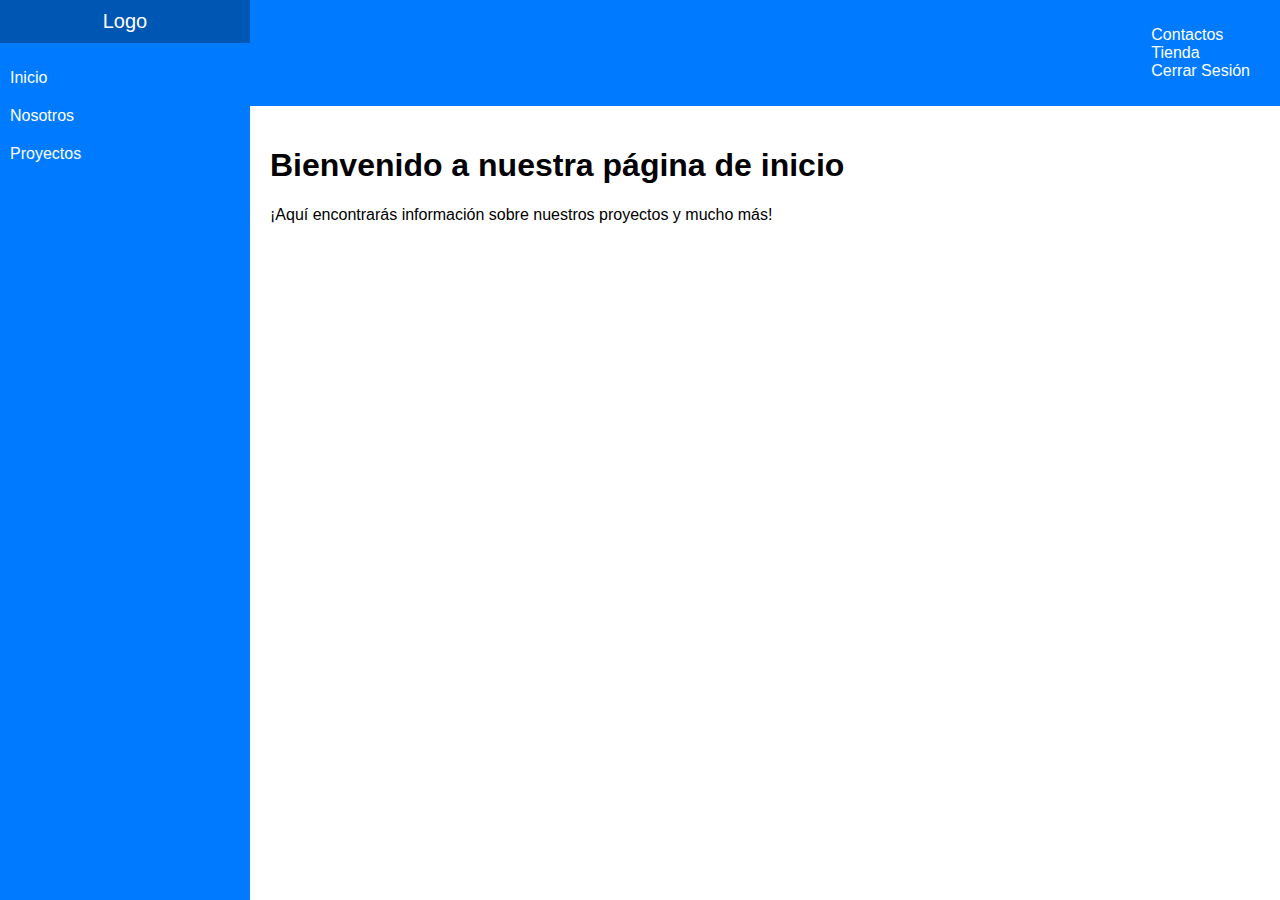
<file: index.html>
<!DOCTYPE html>
<html lang="en">
<head>
    <meta charset="UTF-8">
    <meta name="viewport" content="width=device-width, initial-scale=1.0">
    <link rel="stylesheet" href="index.css">
    <title>Página de Inicio</title>
</head>
<body>
    <div class="sidebar">
        <div class="logo">Logo</div>
        <ul>
            <li><a href="#">Inicio</a></li>
            <li><a href="Nosotros.html">Nosotros</a></li>
            <li><a href="#">Proyectos</a></li>
        </ul>
    </div>
    <div class="topbar">
        <ul>
            <li><a href="contactos.html">Contactos</a></li>
            <li><a href="#">Tienda</a></li>
            <li><a href="login.html">Cerrar Sesión</a></li>
        </ul>
    </div>
    <div class="content">
        <!-- Contenido principal de la página -->
        <h1>Bienvenido a nuestra página de inicio</h1>
        <p>¡Aquí encontrarás información sobre nuestros proyectos y mucho más!</p>
    </div>
</body>
</html>
</file>
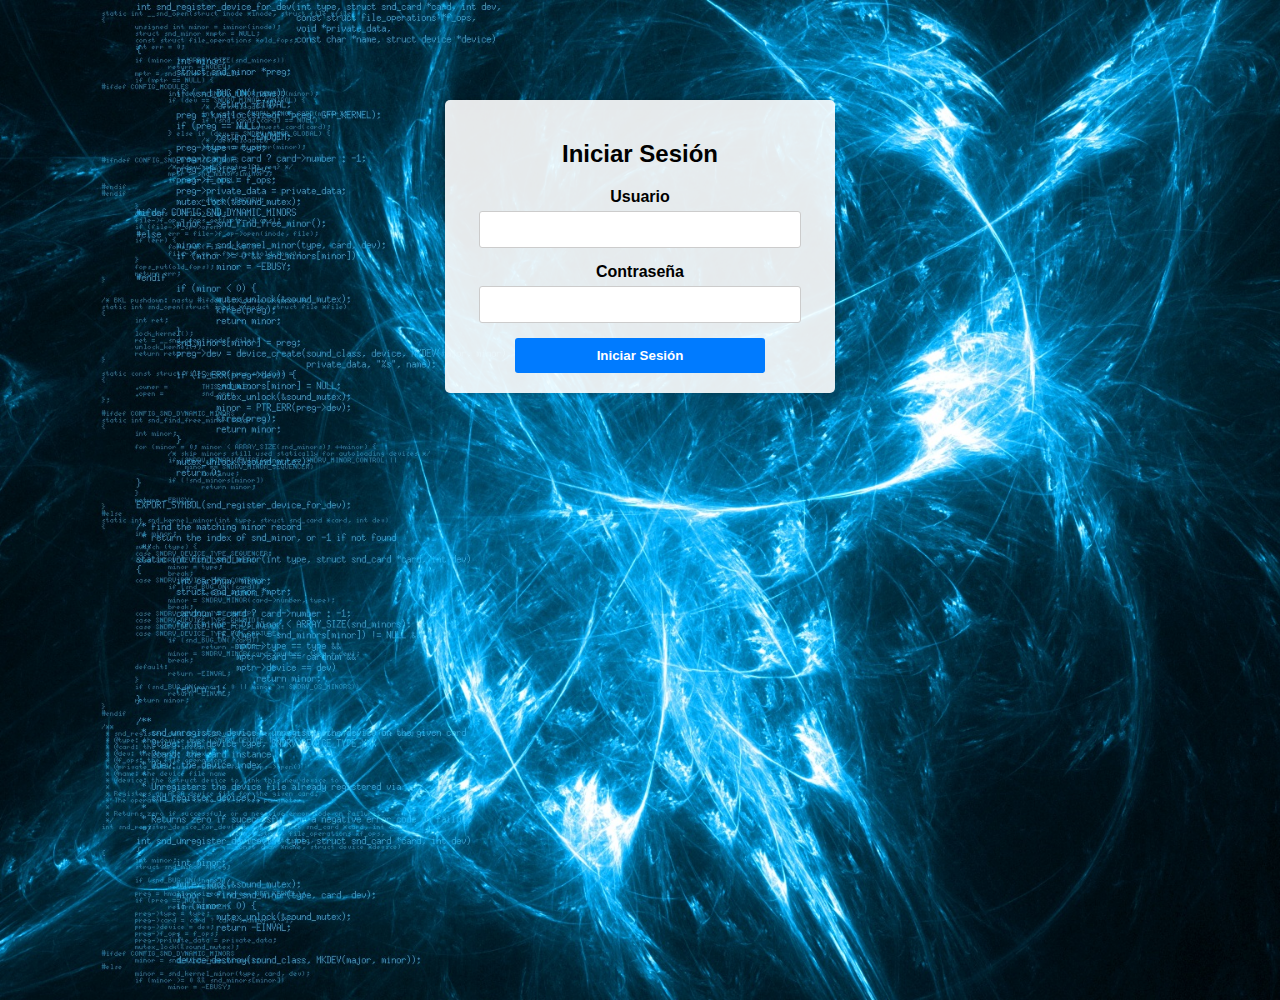
<file: login.html>
<!DOCTYPE html>
<html lang="en">
<head>
    <meta charset="UTF-8">
    <meta name="viewport" content="width=device-width, initial-scale=1.0">
    <link rel="stylesheet" href="css-login.css">
    <title>Inicio de Sesión</title>
</head>
<body>
    <div class="login-container">
        <h2>Iniciar Sesión</h2>
        <form action="procesar_login.php" method="post">
            <div class="input-group">
                <label for="username">Usuario</label>
                <input type="text" id="username" name="username" required>
            </div>
            <div class="input-group">
                <label for="password">Contraseña</label>
                <input type="password" id="password" name="password" required>
            </div>
            <button type="submit">Iniciar Sesión</button>
        </form>
    </div>
</body>
</html>
</file>
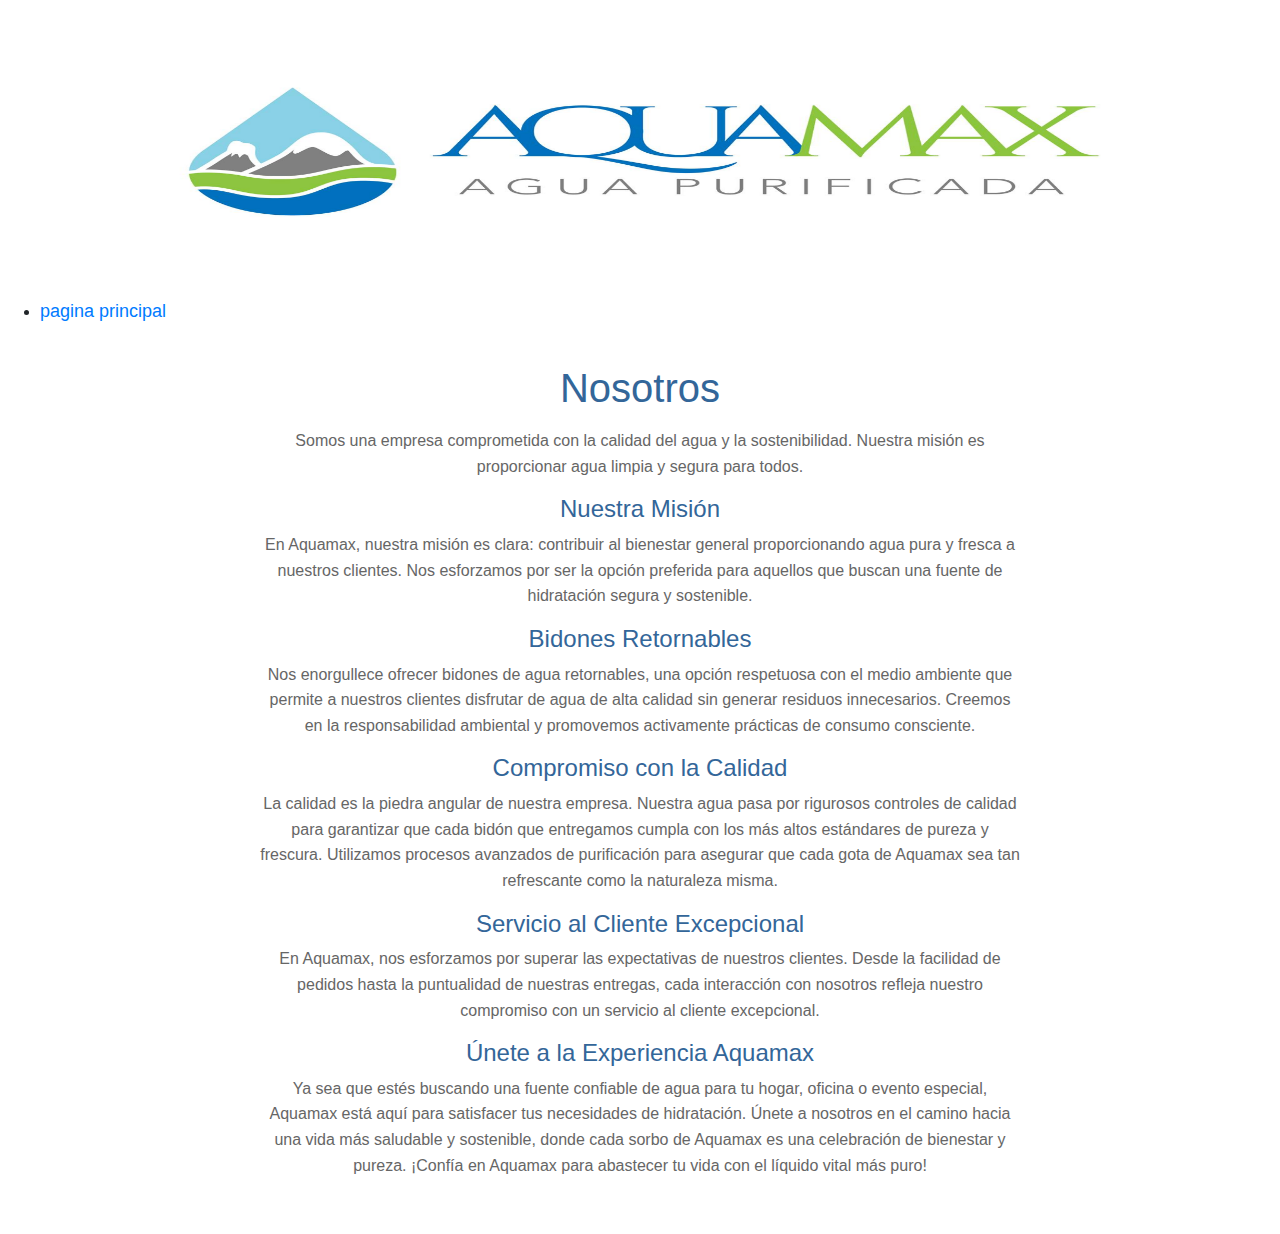
<file: Nosotros.html>
<!DOCTYPE html>
<html lang="es">
<head>
    <meta charset="UTF-8">
    <meta name="viewport" content="width=device-width, initial-scale=1.0">
    <link rel="stylesheet" href="https://stackpath.bootstrapcdn.com/bootstrap/4.3.1/css/bootstrap.min.css">
    <link rel="stylesheet" href="Nosotros.css">
    <title>Empresa de Agua</title>
</head>
<body>
    <header>
        <div id="carouselExample" class="carousel slide" data-ride="carousel">
            <div class="carousel-inner">
                <div class="carousel-item active">
                    <img src="logo banner.jpg" class="d-block w-100" alt="Imagen 1">
                </div>
                <div class="carousel-item">
                    <img src="img1.jpg" class="d-block w-100" alt="Imagen 2">
                </div>
                <div class="carousel-item">
                    <img src="img2.jpg" class="d-block w-100" alt="Imagen 3">
                </div>
                <div class="carousel-item">
                    <img src="img3.jpg" class="d-block w-100" alt="Imagen 4">
                </div>
            </div>
        </div>
    </header>
    <div>
        <ul>
            <li><a href="index.html">pagina principal</a></li>

        <ul>
        </div>
    <section class="descripcion">
        <h1>Nosotros</h1>
        <p></p>
        <p>Somos una empresa comprometida con la calidad del agua y la sostenibilidad. Nuestra misión es proporcionar agua limpia y segura para todos.</p>
        <h4>Nuestra Misión</h4>
        <p>En Aquamax, nuestra misión es clara: contribuir al bienestar general proporcionando agua pura y fresca a nuestros clientes. Nos esforzamos por ser la opción preferida para aquellos que buscan una fuente de hidratación segura y sostenible.</p>
        <h4>Bidones Retornables</h4>
        <p>Nos enorgullece ofrecer bidones de agua retornables, una opción respetuosa con el medio ambiente que permite a nuestros clientes disfrutar de agua de alta calidad sin generar residuos innecesarios. Creemos en la responsabilidad ambiental y promovemos activamente prácticas de consumo consciente.</p>
        <h4>Compromiso con la Calidad</h4>
        <p>La calidad es la piedra angular de nuestra empresa. Nuestra agua pasa por rigurosos controles de calidad para garantizar que cada bidón que entregamos cumpla con los más altos estándares de pureza y frescura. Utilizamos procesos avanzados de purificación para asegurar que cada gota de Aquamax sea tan refrescante como la naturaleza misma.</p>
        <h4>Servicio al Cliente Excepcional</h4>
        <p>En Aquamax, nos esforzamos por superar las expectativas de nuestros clientes. Desde la facilidad de pedidos hasta la puntualidad de nuestras entregas, cada interacción con nosotros refleja nuestro compromiso con un servicio al cliente excepcional.</p>
        <h4>Únete a la Experiencia Aquamax</h4>
        <p>Ya sea que estés buscando una fuente confiable de agua para tu hogar, oficina o evento especial, Aquamax está aquí para satisfacer tus necesidades de hidratación. Únete a nosotros en el camino hacia una vida más saludable y sostenible, donde cada sorbo de Aquamax es una celebración de bienestar y pureza. ¡Confía en Aquamax para abastecer tu vida con el líquido vital más puro!</p>

    </section>

    <!-- Agrega el script de Bootstrap al final del cuerpo del documento -->
    <script src="https://code.jquery.com/jquery-3.3.1.slim.min.js"></script>
    <script src="https://cdnjs.cloudflare.com/ajax/libs/popper.js/1.14.7/umd/popper.min.js"></script>
    <script src="https://stackpath.bootstrapcdn.com/bootstrap/4.3.1/js/bootstrap.min.js"></script>
</body>
</html>
</file>
<file: index.css>
body {
    margin: 0;
    padding: 0;
    font-family: Arial, sans-serif;
}

.sidebar {
    width: 250px;
    background-color: #007BFF;
    color: #fff;
    position: fixed;
    height: 100%;
    overflow: auto;
}

.sidebar .logo {
    background-color: #0056b3;
    padding: 10px;
    text-align: center;
    font-size: 20px;
}

.sidebar ul {
    list-style: none;
    padding: 0;
}

.sidebar ul li {
    padding: 10px;
}

.sidebar ul li a {
    color: #fff;
    text-decoration: none;
    display: block;
}

.sidebar ul li a:hover {
    background-color: #0056b3;
}

.topbar {
    background-color: #007BFF;
    color: #fff;
    padding: 10px;
    display: flex;
    justify-content: flex-end;
}

.topbar ul {
    list-style: none;
    padding: 0;
}

.topbar ul li {
    margin-right: 20px;
}

.topbar ul li a {
    color: #fff;
    text-decoration: none;
}

.content {
    margin-left: 250px;
    padding: 20px;
}
</file>
<file: css-login.css>
body {
    font-family: Arial, sans-serif;
    background-image: url('infor.jpg'); /* Ruta a tu imagen de fondo */
    background-size: cover; /* Ajusta la imagen al cuerpo */
    background-position: center; /* Centra la imagen en el cuerpo */
    text-align: center;
    margin: 0;
    padding: 0;
    height: 100vh; /* Ajusta la altura para cubrir la pantalla */
}

.login-container {
    width: 350px;
    margin: 0 auto;
    background-color: rgba(255, 255, 255, 0.9); /* Agrega un fondo blanco translúcido al contenedor */
    padding: 20px;
    border-radius: 5px;
    box-shadow: 0 0 5px rgba(0, 0, 0, 0.2);
    margin-top: 100px;
}




h2 {
    font-size: 1.5em;
    margin-bottom: 20px;
}

.input-group {
    margin-bottom: 15px;
}

label {
    display: block;
    text-align: center;
    margin-bottom: 5px;
    font-weight: bold;
}

input {
    width:300px;
    padding: 10px;
    border: 1px solid #ccc;
    border-radius: 3px;
}

button {
    width: 250px;
    padding: 10px;
    background-color: #007BFF;
    color: #fff;
    border: none;
    border-radius: 3px;
    cursor: pointer;
    font-weight: bold;
}

button:hover {
    background-color: #0056b3;
}
</file>
<file: Nosotros.css>
body {
    margin: 0;
    padding: 0;
    font-family: 'Arial', sans-serif;
}

header {
    position: relative;
}

.carousel {
    width: 100%;
    max-height: 400px; /* Ajusta la altura máxima del carousel según tus necesidades */
    overflow: hidden;
}

.carousel-inner img {
    width: 100%;
    height: 300px;
}

.descripcion {
    max-width: 800px;
    margin: 20px auto;
    padding: 20px;
    text-align: center;
}

.descripcion h1 {
    color: #336699;
    top: 150px;
}

.descripcion p {
    line-height: 1.6;
    color: #666;
}

ul li a{
    list-style: none;
    color: #007BFF;
    text-decoration: none;
    text-align:  right;
    font: 1em sans-serif;
    font-size: 18px;
}
.descripcion h4 {
    color: #336699;
}
</file>
